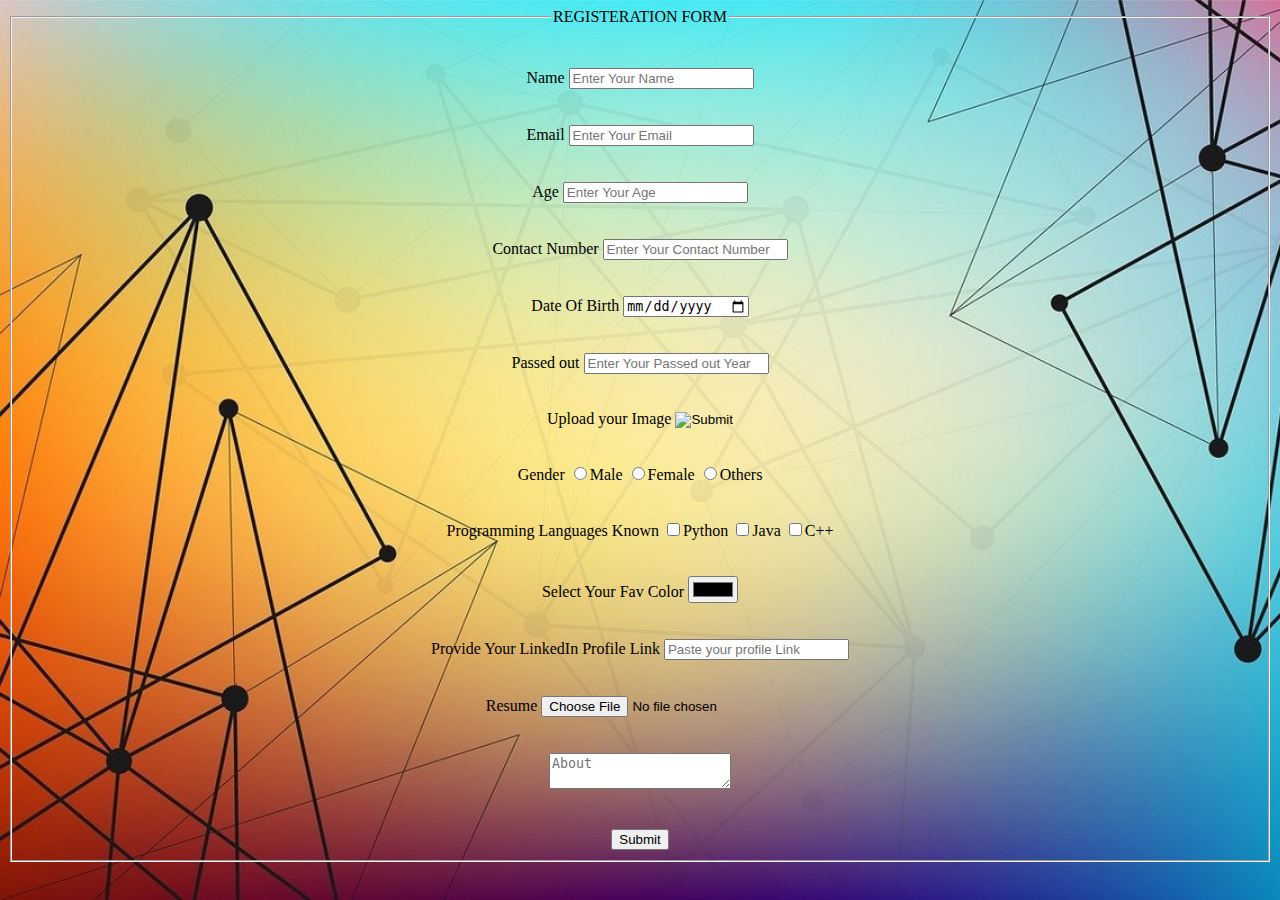
<file: index.html>
<!DOCTYPE html>
<html lang="en">
<head>
    <meta charset="UTF-8">
    <meta name="viewport" content="width=device-width, initial-scale=1.0">
    <title>Document</title>
    <link rel = "stylesheet" href = "form.css">
</head>
<body>
    <form action="https://formspree.io/f/movvpoqk" method="POST">
        <fieldset>
            <legend>REGISTERATION FORM</legend>
            <br><br>
        <label>Name</label>
        <input type="text" placeholder="Enter Your Name" name="Name" required>
        <br><br><br>
        <label>Email</label>
        <input type="email" placeholder="Enter Your Email" name="Email" required>
        <br><br><br>
<!--         <label>Password</label>
        <input type="password" placeholder="Enter Your Password" name="Password">
        <br><br><br> -->
        <label>Age</label>
        <input type="age" placeholder="Enter Your Age" name="Age">
        <br><br><br>
        <label>Contact Number</label>
        <input type="tel" placeholder="Enter Your Contact Number" name="Number">
        <br><br><br>
        <label>Date Of Birth</label>
        <input type="date" placeholder="Enter Your Date Of Birth" name="DOB">
        <br><br><br>
        <label>Passed out</label>
        <input type="year" placeholder="Enter Your Passed out Year" name="Passed out year">
        <br><br><br>
        <label>Upload your Image</label>
        <input type="image" placeholder="Upload your Image" name="Image">
        <br><br><br>
        <label>Gender</label>
        <input type="radio" value="Male" name="Gender">Male
        <input type="radio" value="Female" name="Gender">Female
        <input type="radio" value="Others" name="Gender">Others
        <br><br><br>
        <label>Programming Languages Known</label>
        <input type="checkbox" value="Python" name="Programming Languages">Python
        <input type="checkbox" value="Java" name="Programming Languages">Java
        <input type="checkbox" value="C++" name="Programming Languages">C++
        <br><br><br>
        <label>Select Your Fav Color</label>
        <input type="color">
        <br><br><br>
        <label>Provide Your LinkedIn Profile Link</label>
        <input type="url" placeholder="Paste your profile Link" name="Link">
        <br><br><br>
        <label>Resume</label>
        <input type="file" placeholder="Upload Your Resume" name="file">
        <br><br><br>
        <textarea placeholder="About"></textarea>
        <br><br><br>
        <button>Submit</button>
        </fieldset>
    </form>
</body>
</html>
</file>
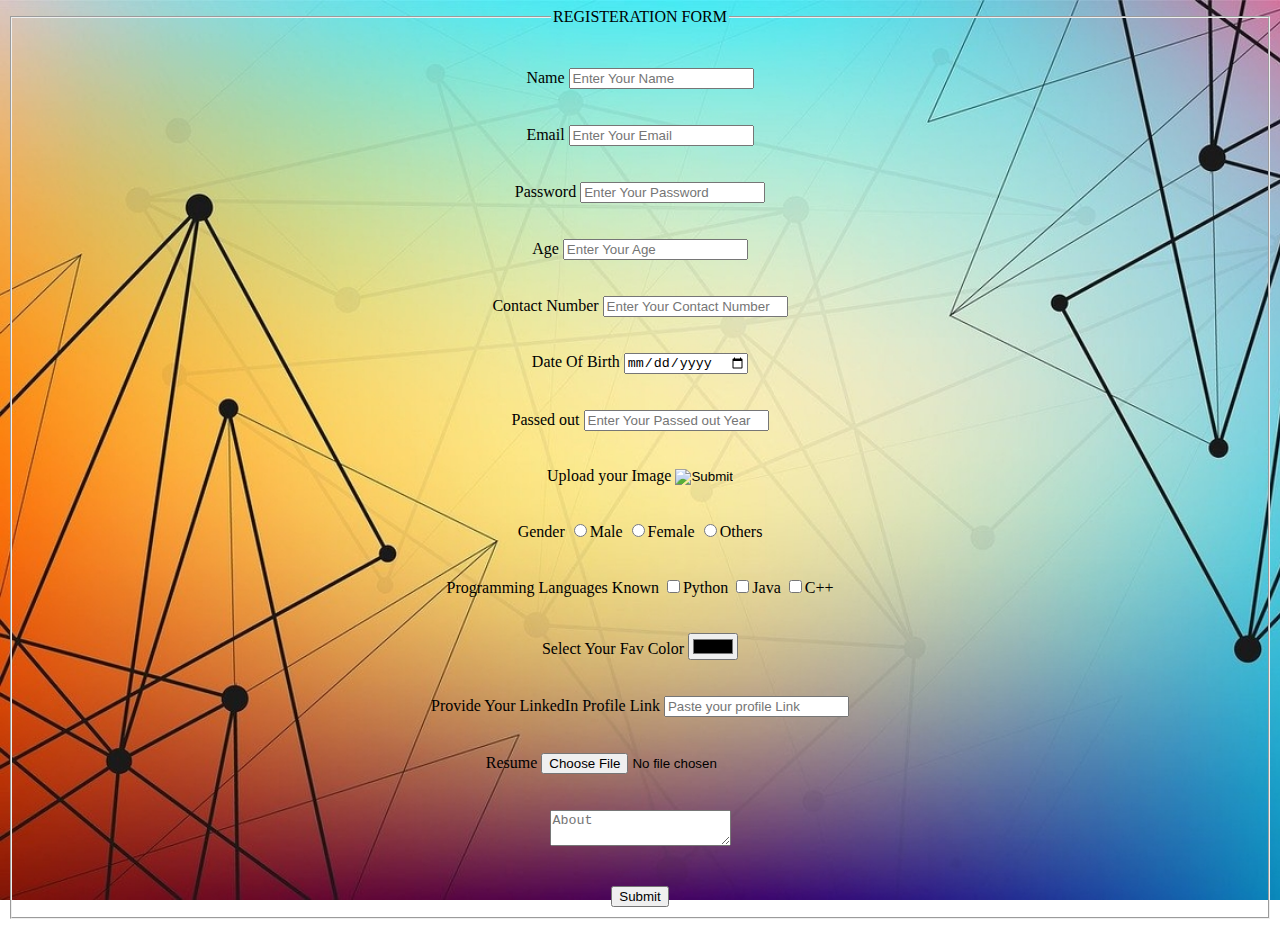
<file: form.html>
<!DOCTYPE html>
<html lang="en">
<head>
    <meta charset="UTF-8">
    <meta name="viewport" content="width=device-width, initial-scale=1.0">
    <title>Document</title>
    <link rel = "stylesheet" href = "form.css">
</head>
<body>
    <form action="https://formspree.io/f/mwppwypz" method="POST">
        <fieldset>
            <legend>REGISTERATION FORM</legend>
            <br><br>
        <label>Name</label>
        <input type="text" placeholder="Enter Your Name" name="Name" required>
        <br><br><br>
        <label>Email</label>
        <input type="email" placeholder="Enter Your Email" name="Email" required>
        <br><br><br>
        <label>Password</label>
        <input type="password" placeholder="Enter Your Password" name="Password" required>
        <br><br><br>
        <label>Age</label>
        <input type="age" placeholder="Enter Your Age" name="Age">
        <br><br><br>
        <label>Contact Number</label>
        <input type="tel" placeholder="Enter Your Contact Number" name="Number">
        <br><br><br>
        <label>Date Of Birth</label>
        <input type="date" placeholder="Enter Your Date Of Birth" name="DOB">
        <br><br><br>
        <label>Passed out</label>
        <input type="year" placeholder="Enter Your Passed out Year" name="Passed out year">
        <br><br><br>
        <label>Upload your Image</label>
        <input type="image" placeholder="Upload your Image" name="Image">
        <br><br><br>
        <label>Gender</label>
        <input type="radio" value="Male" name="Gender">Male
        <input type="radio" value="Female" name="Gender">Female
        <input type="radio" value="Others" name="Gender">Others
        <br><br><br>
        <label>Programming Languages Known</label>
        <input type="checkbox" value="Python" name="Programming Languages">Python
        <input type="checkbox" value="Java" name="Programming Languages">Java
        <input type="checkbox" value="C++" name="Programming Languages">C++
        <br><br><br>
        <label>Select Your Fav Color</label>
        <input type="color">
        <br><br><br>
        <label>Provide Your LinkedIn Profile Link</label>
        <input type="url" placeholder="Paste your profile Link" name="Link">
        <br><br><br>
        <label>Resume</label>
        <input type="file" placeholder="Upload Your Resume" name="file">
        <br><br><br>
        <textarea placeholder="About"></textarea>
        <br><br><br>
        <button>Submit</button>
        </fieldset>
    </form>
</body>
</html>
</file>
<file: form.css>
body{
    text-align: center;
    background-image: url('form.jpg');
    background-repeat: no-repeat;
    /* background-attachment: fixed; */
    background-size: cover;
    background-attachment: fixed;
}
</file>
